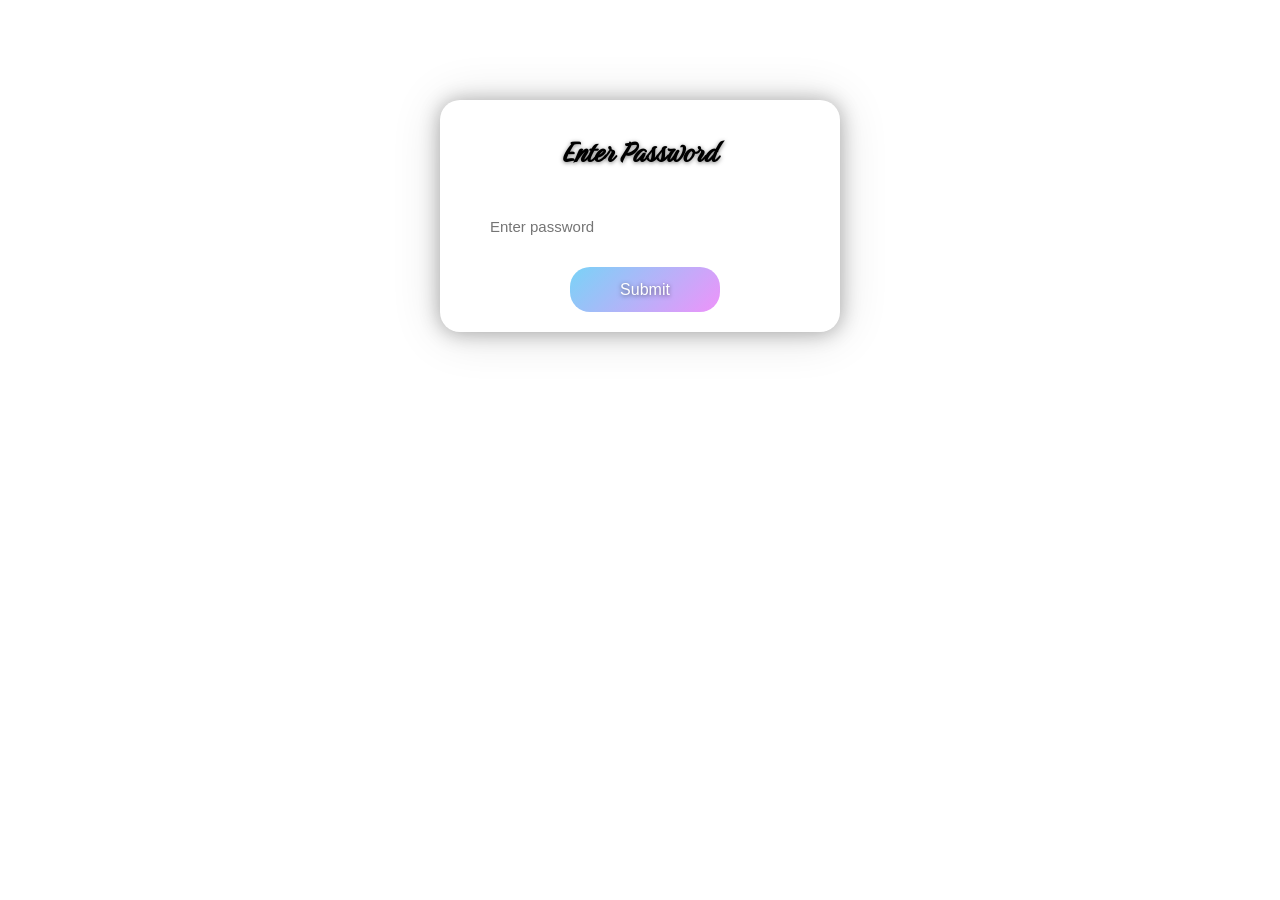
<file: index.html>
<!DOCTYPE html>
<html lang="en">
<head>
  <meta charset="UTF-8">
  <title>Surprise</title>
  <link rel="stylesheet" href="css/style.css">
</head>
<body>
    <div class="box">
        <h2>Enter Password</h2>

        <input type="password" id="password" placeholder="Enter password">
        <button onclick="checkPassword()">Submit</button>

        <div id="message"></div>

        <div id="gif" class="tenor-gif-embed" data-postid="11414695024558705762" data-share-method="host" data-aspect-ratio="1" data-width="200px">
            <a href="https://tenor.com/view/cute-gif-11414695024558705762"></a>
            <a href="https://tenor.com/search/cute-stickers"></a>
        </div> 
        <script type="text/javascript" async src="https://tenor.com/embed.js"></script>
    </div>
  <script>
    function checkPassword() {
      const correctPassword = "12345";
      const input = document.getElementById("password").value;
      const gif = document.getElementById("gif");
      const message = document.getElementById("message");

      if (input === correctPassword) {
        gif.style.display = "none";
        message.style.color = "green";
        message.textContent = "Access Granted!";
        window.location.href = "home.html";
      } else {
        gif.style.display = "block";
        message.style.color = "red";
        message.textContent = "Wrong Password!";
      }
    }
  </script>

</body>
</html>
</file>
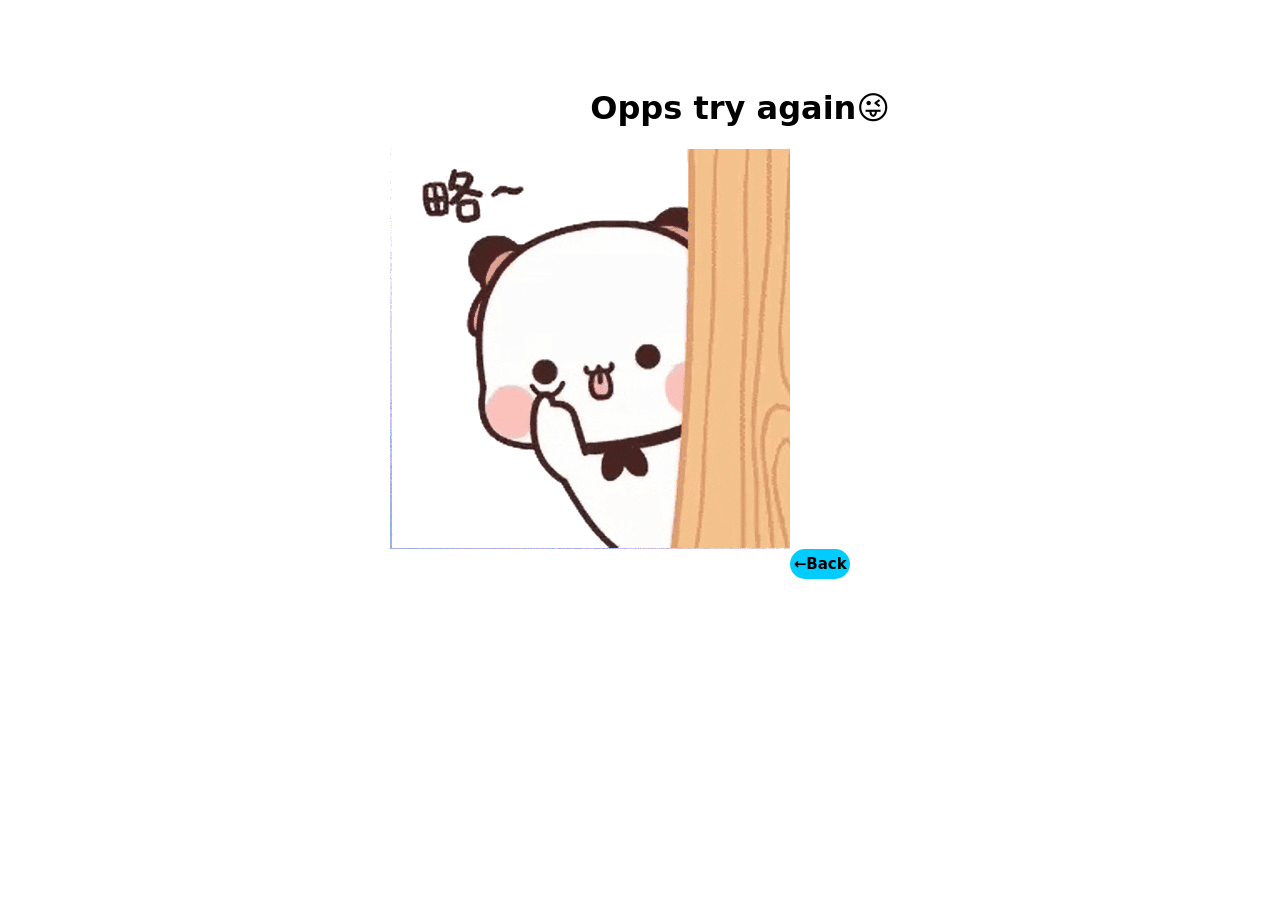
<file: gift1.html>
<!DOCTYPE html>
<html lang="en">
<head>
    <meta charset="UTF-8">
    <meta name="viewport" content="width=device-width, initial-scale=1.0">
    <title>Gift?</title>
    <style>
    html{
        background-image: url("https://images.unsplash.com/photo-1635776063328-153b13e3c245?q=80&w=1032&auto=format&fit=crop&ixlib=rb-4.1.0&ixid=M3wxMjA3fDB8MHxwaG90by1wYWdlfHx8fGVufDB8fHx8fA%3D%3D");
        background-size: cover;       
        background-repeat: no-repeat; 
        background-position: center; 
        height:100vh;
        font-family: system-ui, -apple-system, BlinkMacSystemFont, 'Segoe UI', Roboto, Oxygen, Ubuntu, Cantarell, 'Open Sans', 'Helvetica Neue', sans-serif;
    }
    body{
        display:flex;
        align-items: center;
        justify-content: center;
    }
    .box{
        margin-top: 60px;
        display:grid;
        animation: up .5s;
    }
    a{
        text-decoration: none;
        background-color: rgb(0, 204, 255);
        height:30px;
        width:60px;
        border-radius:20px;
        display: flex;
        align-items: center;
        justify-content: center;
        font-size: 15px;
        font-weight:600;
        color:black;
        margin-left: 400px;
    }
    h1{
        margin-left:200px;
    }
    @keyframes up{
        from {
            transform: translatex(-1000px);
        }
        to{
            transform: translatex(0);
        }
    }
    </style>
</head>
<body>
    <div class="box">
        <h1>Opps try again😜</h1>
        <img src="Assets/gif4.gif">
        <a href="page3.html">←Back</a>
    </div>
</body>
</html>
</file>
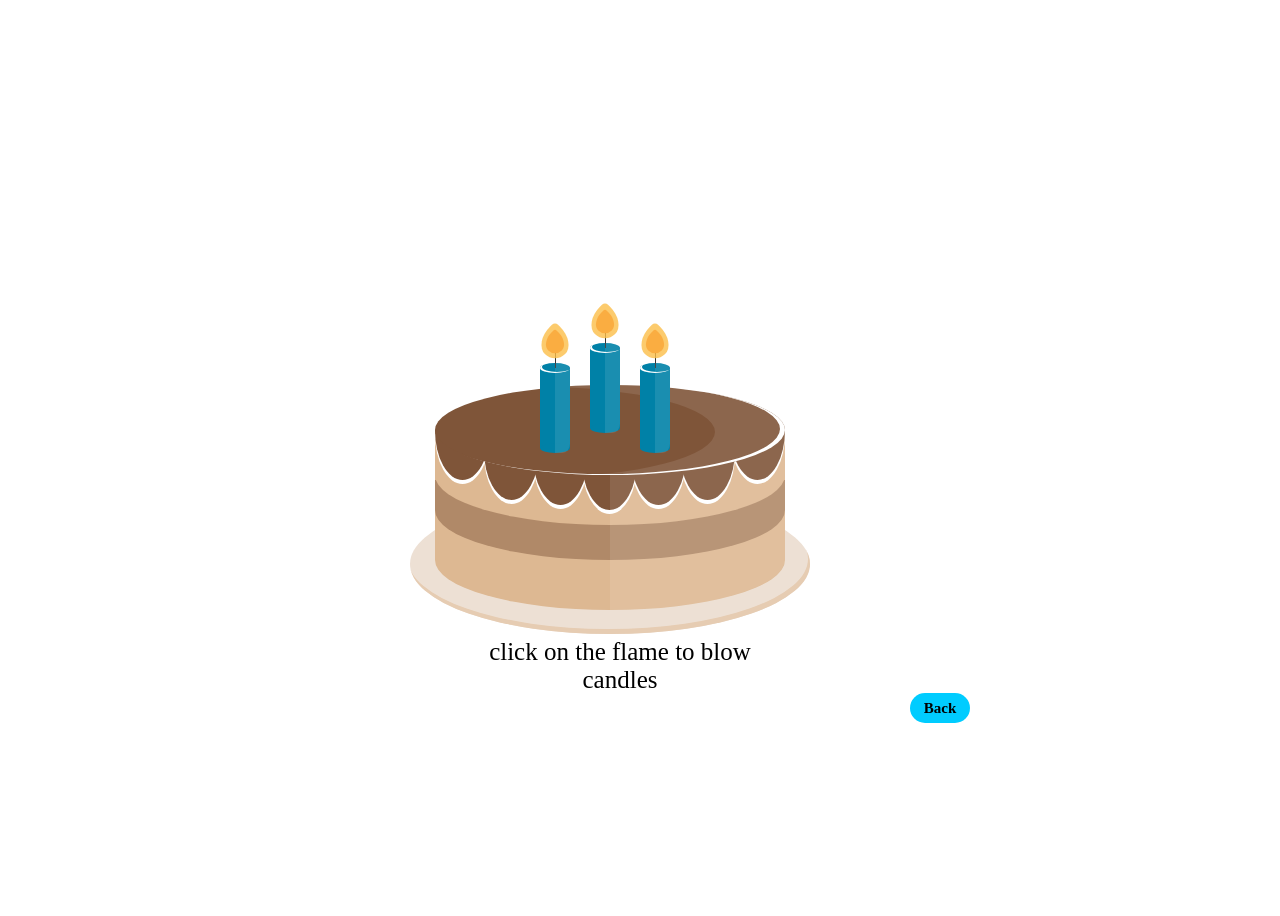
<file: gift3.html>
<!DOCTYPE html>
<html lang="en">
<head>
    <meta charset="UTF-8">
    <meta name="viewport" content="width=device-width, initial-scale=1.0">
    <title>Document</title>
    <link rel="stylesheet" href="css/cake.css">
</head>
<body>
    <div id="birthday-cake">
        <div class="cake">
            <div class="middle"></div>
            <div class="chocs"></div>
            <div class="top"></div>
        </div>
        <div class="candles">
            <div class="flame"></div>
            <div class="flame2"></div>
            <div class="flame3"></div>
            <div class="text">Happy Birthday!</div>
            <div class="shadows"></div>
        </div>
        <p class="text2">click on the flame to blow candles</p>
    </div>
	<a href="page3.html">Back</a>
<canvas id="confetti" class="confetti"></canvas>
</body>
<script>
document.querySelector(".candles").addEventListener("click", function() {
    document.querySelector(".flame").style.opacity = "0";
    document.querySelector(".flame2").style.opacity = "0";
    document.querySelector(".flame3").style.opacity = "0";
    document.querySelector(".confetti").style.opacity = "1";

    const text = document.querySelector(".text");
    text.style.opacity = "1";
    text.style.top = "-90px";
});
const COUNT = 1100;
const SPEED = 2.75;

const canvas = document.getElementById("confetti");
const ctx = canvas.getContext("2d", { alpha: true });

let w = 0;
let h = 0;
let dpr = Math.min(2, window.devicePixelRatio || 1);
let pieces = [];
let mx = 0;

function resize() {
	w = window.innerWidth;
	h = window.innerHeight;
	canvas.width = Math.floor(w * dpr);
	canvas.height = Math.floor(h * dpr);
	canvas.style.width = w + "px";
	canvas.style.height = h + "px";
	ctx.setTransform(dpr, 0, 0, dpr, 0, 0);
}
window.addEventListener("resize", resize);
resize();

window.addEventListener("pointermove", (e) => {
	mx = (e.clientX / w) * 2 - 1;
});

const palette = [
	[255, 214, 102],
	[255, 107, 107],
	[116, 185, 255],
	[120, 224, 143],
	[235, 235, 235]
];

const rand = (a, b) => a + Math.random() * (b - a);
const pick = (arr) => arr[(Math.random() * arr.length) | 0];

const spriteCache = new Map();

function spriteKey(r, g, b, bw, bh, blur) {
	return `${r},${g},${b}|${bw}x${bh}|${blur}`;
}

function makeSprite(r, g, b, bw, bh, blur) {
	const pad = blur ? Math.ceil(blur * 3 + 6) : 2;
	const c = document.createElement("canvas");
	c.width = bw + pad * 2;
	c.height = bh + pad * 2;
	const cctx = c.getContext("2d");

	cctx.clearRect(0, 0, c.width, c.height);

	if (blur) {
		cctx.shadowColor = `rgb(${r},${g},${b})`;
		cctx.shadowBlur = blur;
	}

	cctx.fillStyle = `rgb(${r},${g},${b})`;
	cctx.fillRect(pad, pad, bw, bh);

	cctx.shadowBlur = 0;

	const dots = Math.max(18, Math.floor((bw * bh) / 9));
	for (let i = 0; i < dots; i++) {
		const x = (pad + Math.random() * bw) | 0;
		const y = (pad + Math.random() * bh) | 0;
		const v = (Math.random() * 60 - 30) | 0;
		const rr = Math.max(0, Math.min(255, r + v));
		const gg = Math.max(0, Math.min(255, g + v));
		const bb = Math.max(0, Math.min(255, b + v));
		cctx.globalAlpha = 0.14 + Math.random() * 0.26;
		cctx.fillStyle = `rgb(${rr},${gg},${bb})`;
		cctx.fillRect(x, y, 1, 1);
	}

	cctx.globalAlpha = 1;

	return { img: c, ox: pad + bw / 2, oy: pad + bh / 2 };
}

function getSprite(r, g, b, bw, bh, blur) {
	const key = spriteKey(r, g, b, bw, bh, blur);
	if (spriteCache.has(key)) return spriteCache.get(key);
	const spr = makeSprite(r, g, b, bw, bh, blur);
	spriteCache.set(key, spr);
	return spr;
}

function makePiece(init) {
	const z = Math.random();
	const layer = z < 0.5 ? 0 : z < 0.85 ? 1 : 2;

	const hero = layer === 2 && Math.random() < 0.35;
	const ultra = layer === 2 && Math.random() < 0.05;
	const floaty = Math.random() < 0.22;

	const insaneFlip = Math.random() < 0.06;
	const fastFlip = !insaneFlip && Math.random() < 0.22;

	const base =
		layer === 0
			? rand(2, 4)
			: layer === 1
			? rand(4, 7)
			: ultra
			? rand(34, 55)
			: hero
			? rand(18, 28)
			: rand(12, 20);

	const x = rand(-140, w + 140);
	const y = init ? rand(-80, h + 80) : rand(-260, -60);

	const vy =
		layer === 0
			? rand(0.35, 0.85)
			: layer === 1
			? rand(0.7, 1.35)
			: rand(1.05, 2.0);

	const vx =
		layer === 0
			? rand(0.1, 0.28)
			: layer === 1
			? rand(0.16, 0.42)
			: rand(0.22, 0.62);

	const rgb = pick(palette);
	const r = Math.round(rgb[0] * 0.72);
	const g = Math.round(rgb[1] * 0.72);
	const b = Math.round(rgb[2] * 0.72);

	const aspect = floaty ? rand(1.15, 1.75) : rand(1.0, 1.55);
	const bw = Math.max(2, Math.round(base * rand(0.85, 1.25)));
	const bh = Math.max(3, Math.round(bw * aspect));

	let flipSpeed;
	if (insaneFlip) flipSpeed = rand(0.14, 0.26);
	else if (fastFlip) flipSpeed = rand(0.06, 0.12);
	else flipSpeed = rand(0.02, 0.05);

	const blur = ultra ? 3 : 0;
	const spr = getSprite(r, g, b, bw, bh, blur);

	return {
		x,
		y,
		layer,
		hero,
		ultra,
		floaty,
		spr,
		vx,
		vy,
		rot: rand(0, Math.PI * 2),
		vr: rand(-0.02, 0.02) * (layer + 1),
		sway: rand(0, Math.PI * 2),
		swaySpeed: rand(0.01, 0.02),
		drift: rand(0.2, 0.6),
		flip: rand(0, Math.PI * 2),
		flipSpeed
	};
}

pieces = Array.from({ length: COUNT }, () => makePiece(true));

let last = performance.now();

function loop(now) {
	const dt = Math.min(0.033, (now - last) / 1000);
	last = now;

	ctx.clearRect(0, 0, w, h);

	const t = now * 0.001;
	const wind = 0.5 + Math.sin(t * 0.35) * 0.18 + mx * 0.3;

	for (let i = 0; i < pieces.length; i++) {
		const p = pieces[i];
		const depth = p.layer === 0 ? 0.55 : p.layer === 1 ? 0.85 : 1.0;

		p.sway += p.swaySpeed * 60 * dt * SPEED;
		p.flip += p.flipSpeed * 60 * dt * SPEED;

		const floatDrift = Math.sin(p.sway) * p.drift * (p.floaty ? 1.15 : 1.0);
		const fall = p.floaty ? 0.52 + 0.24 * Math.sin(p.sway * 0.9) : 0.85;

		p.x += (wind * depth + floatDrift + p.vx) * 60 * dt * SPEED;
		p.y += p.vy * fall * 60 * dt * SPEED;
		p.rot += p.vr * 60 * dt * SPEED;

		if (p.x < -300) p.x = w + 300;
		if (p.x > w + 300) p.x = -300;
		if (p.y > h + 340) pieces[i] = makePiece(false);

		ctx.save();
		ctx.translate(p.x, p.y);
		ctx.rotate(p.rot);
		ctx.scale(0.06 + 0.94 * Math.abs(Math.sin(p.flip)), 1);
		ctx.globalAlpha =
			p.layer === 0
				? 0.16
				: p.layer === 1
				? 0.42
				: p.ultra
				? 0.95
				: p.hero
				? 0.9
				: 0.72;
		ctx.drawImage(p.spr.img, -p.spr.ox, -p.spr.oy);
		ctx.restore();
	}

	requestAnimationFrame(loop);
}

requestAnimationFrame(loop);

</script>
</html>
</file>
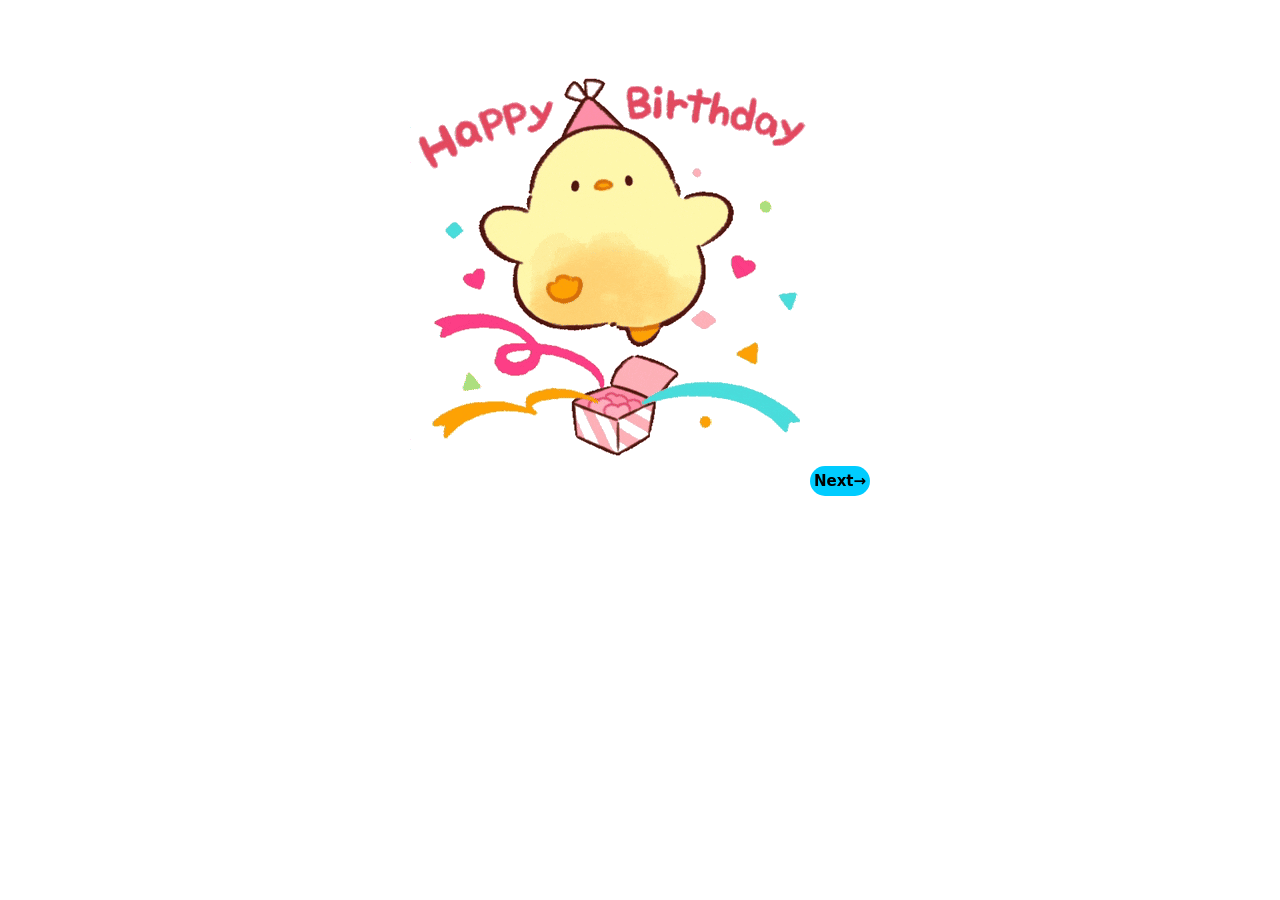
<file: home.html>
<!DOCTYPE html>
<html lang="en">
<head>
    <meta charset="UTF-8">
    <meta name="viewport" content="width=device-width, initial-scale=1.0">
    <title>Happy Birthday</title>
    <style>
    html{
        background-image: url("https://images.unsplash.com/photo-1635776063328-153b13e3c245?q=80&w=1032&auto=format&fit=crop&ixlib=rb-4.1.0&ixid=M3wxMjA3fDB8MHxwaG90by1wYWdlfHx8fGVufDB8fHx8fA%3D%3D");
        background-size: cover;       
        background-repeat: no-repeat; 
        background-position: center; 
        height:100vh;
        font-family: system-ui, -apple-system, BlinkMacSystemFont, 'Segoe UI', Roboto, Oxygen, Ubuntu, Cantarell, 'Open Sans', 'Helvetica Neue', sans-serif;
    }
    body{
        display:flex;
        align-items: center;
        justify-content: center;
    }
    .box{
        display: grid;
        margin-top: 60px;
        animation: up .5s;
    }
    a{
        text-decoration: none;
        background-color: rgb(0, 204, 255);
        height:30px;
        width:60px;
        border-radius:20px;
        display: flex;
        align-items: center;
        justify-content: center;
        font-size: 15px;
        font-weight:600;
        color:black;
        margin-left:400px;
    }
    @keyframes up{
        from {
            transform: translatey(1000px);
        }
        to{
            transform: translateY(0);
        }
    }
    </style>
</head>
<body>
    <div class="box">
        <img src="Assets/hbd.gif">
        <a href="page2.html">Next→</a>
    </div>
</body>
</html>
</file>
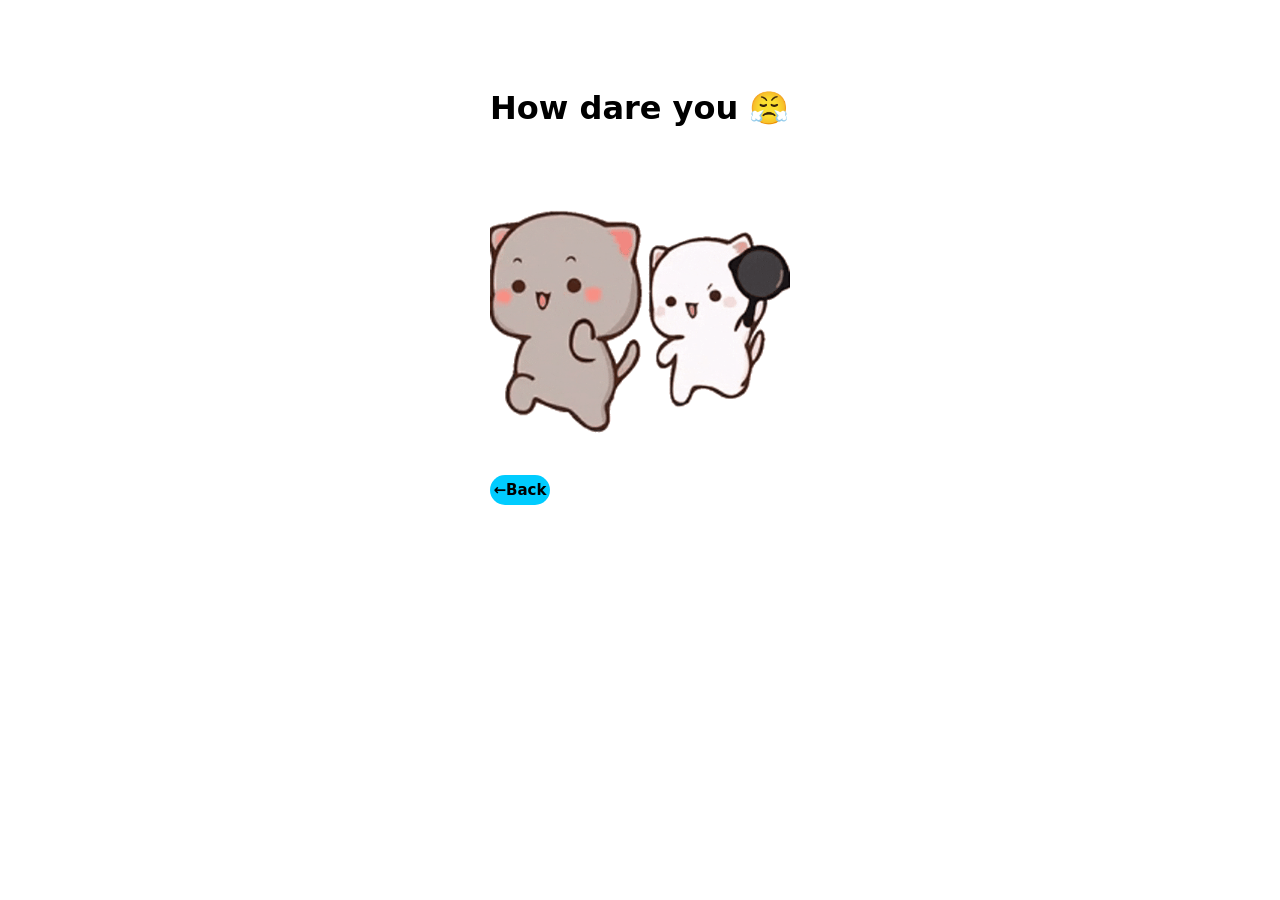
<file: no_page.html>
<!DOCTYPE html>
<html lang="en">
<head>
    <meta charset="UTF-8">
    <meta name="viewport" content="width=device-width, initial-scale=1.0">
    <title>😤</title>
    <style>
     html{
        background-image: url("https://images.unsplash.com/photo-1635776063328-153b13e3c245?q=80&w=1032&auto=format&fit=crop&ixlib=rb-4.1.0&ixid=M3wxMjA3fDB8MHxwaG90by1wYWdlfHx8fGVufDB8fHx8fA%3D%3D");
        background-size: cover;       
        background-repeat: no-repeat; 
        background-position: center; 
        height:100vh;
        font-family: system-ui, -apple-system, BlinkMacSystemFont, 'Segoe UI', Roboto, Oxygen, Ubuntu, Cantarell, 'Open Sans', 'Helvetica Neue', sans-serif;
    }
    body{
        display: flex;
        align-items: center;
        justify-content: center;
    }
    img{
        height:300px;
        width:300px;
    }
    .box{
        display: grid;
        height:450px;
        margin-top: 60px;
    }
    a{
        text-decoration: none;
        background-color: rgb(0, 204, 255);
        height:30px;
        width:60px;
        border-radius:20px;
        display: flex;
        align-items: center;
        justify-content: center;
        font-size: 15px;
        font-weight:600;
        color:black;
    }
    .a_box{
        display: flex;
        gap:200px;
    }
    </style>
</head>
<body>
    <div class="box">
        <h1>How dare you 😤</h1>
        <img src="Assets/gif3.gif" alt="" srcset="">
        <div class="a_box">
            <a href="page2.html">←Back</a>
        </div>
    </div>
</body>
</html>
</file>
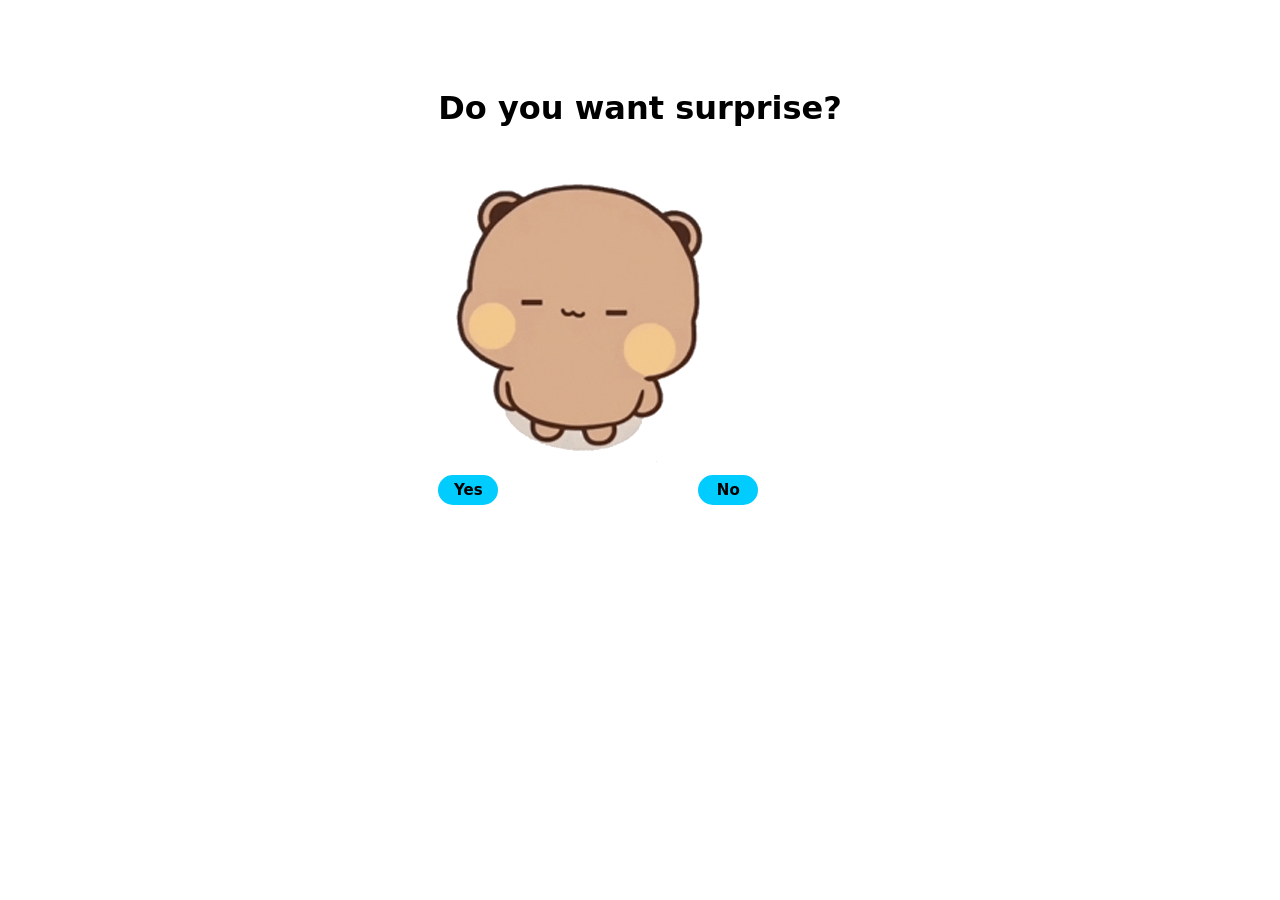
<file: page2.html>
<!DOCTYPE html>
<html lang="en">
<head>
    <meta charset="UTF-8">
    <meta name="viewport" content="width=device-width, initial-scale=1.0">
    <title>Want surprise?</title>
    <style>
     html{
        background-image: url("https://images.unsplash.com/photo-1635776063328-153b13e3c245?q=80&w=1032&auto=format&fit=crop&ixlib=rb-4.1.0&ixid=M3wxMjA3fDB8MHxwaG90by1wYWdlfHx8fGVufDB8fHx8fA%3D%3D");
        background-size: cover;       
        background-repeat: no-repeat; 
        background-position: center; 
        height:100vh;
        font-family: system-ui, -apple-system, BlinkMacSystemFont, 'Segoe UI', Roboto, Oxygen, Ubuntu, Cantarell, 'Open Sans', 'Helvetica Neue', sans-serif;
    }
    body{
        display: flex;
        align-items: center;
        justify-content: center;
    }
    img{
        height:300px;
        width:300px;
    }
    .box{
        display: grid;
        height:450px;
        margin-top: 60px;
        animation: up .5s;
    }
    a{
        text-decoration: none;
        background-color: rgb(0, 204, 255);
        height:30px;
        width:60px;
        border-radius:20px;
        display: flex;
        align-items: center;
        justify-content: center;
        font-size: 15px;
        font-weight:600;
        color:black;
    }
    .a_box{
        display: flex;
        gap:200px;
    }
    @keyframes up{
        from {
            transform: translatex(1000px);
        }
        to{
            transform: translatex(0);
        }
    }
    </style>
</head>
<body>
    <div class="box">
        <h1>Do you want surprise?</h1>
        <img src="Assets/output-onlinegiftools.gif" alt="" srcset="">
        <div class="a_box">
            <a href="page3.html">Yes</a>
            <a href="no_page.html">No</a>
        </div>
    </div>
</body>
</html>
</file>
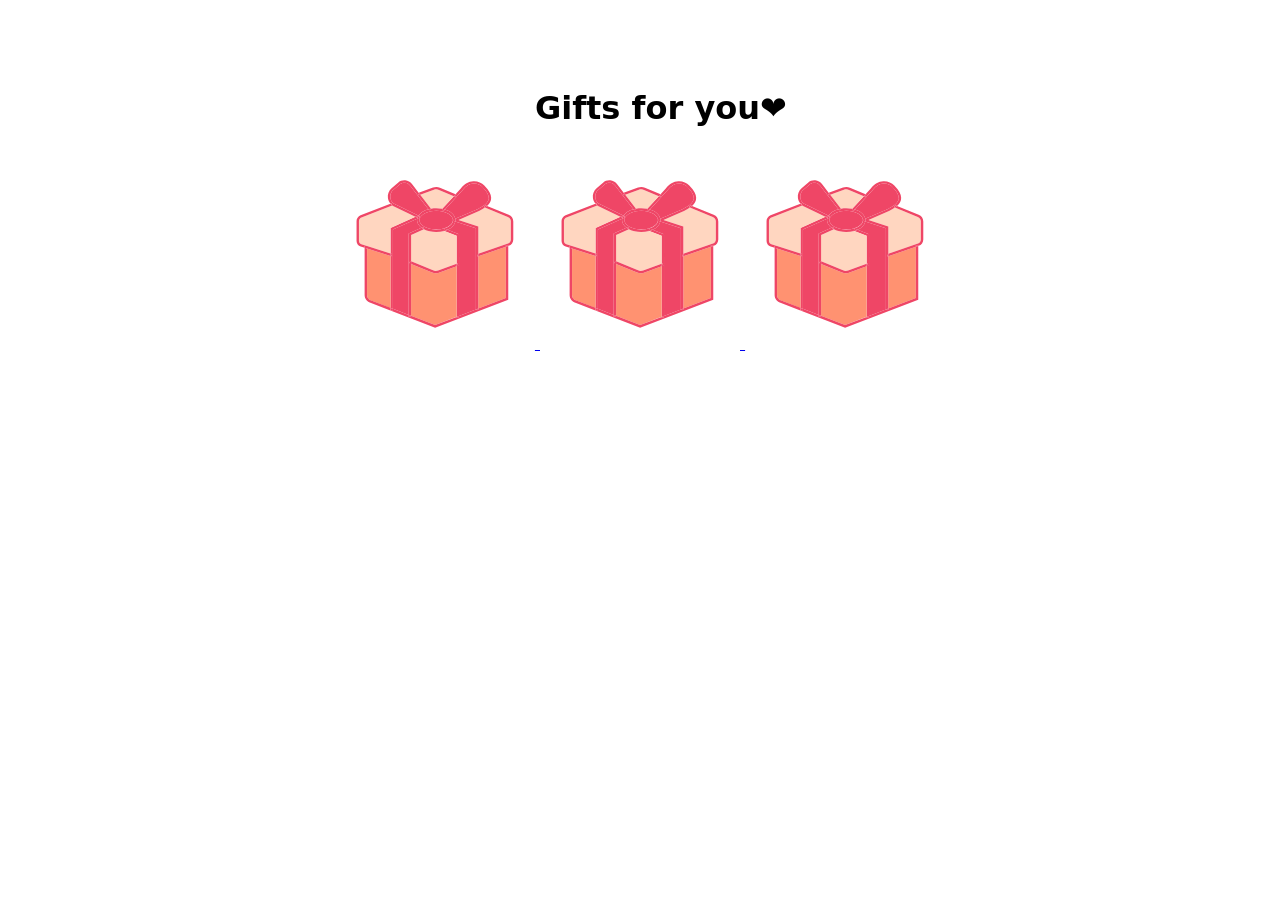
<file: page3.html>
<!DOCTYPE html>
<html lang="en">
<head>
    <meta charset="UTF-8">
    <meta name="viewport" content="width=device-width, initial-scale=1.0">
    <title>Gift?</title>
    <style>
    html{
        background-image: url("https://images.unsplash.com/photo-1635776063328-153b13e3c245?q=80&w=1032&auto=format&fit=crop&ixlib=rb-4.1.0&ixid=M3wxMjA3fDB8MHxwaG90by1wYWdlfHx8fGVufDB8fHx8fA%3D%3D");
        background-size: cover;       
        background-repeat: no-repeat; 
        background-position: center; 
        height:100vh;
        font-family: system-ui, -apple-system, BlinkMacSystemFont, 'Segoe UI', Roboto, Oxygen, Ubuntu, Cantarell, 'Open Sans', 'Helvetica Neue', sans-serif;
    }
    body{
        display:flex;
        align-items: center;
        justify-content: center;
    }
    .box{
        margin-top: 60px;
        animation: up .5s ;
    }
    h1{
        margin-left: 200px;
    }
    @keyframes up{
        from {
            transform: translatey(1000px);
        }
        to{
            transform: translateY(0);
        }
    }
    </style>
</head>
<body>
    <div class="box">
        <h1>Gifts for you❤️</h1>
        <a href="gift1.html">
            <svg viewBox="0 0 1024 1024" height="200px" width="200px" class="icon" version="1.1" xmlns="http://www.w3.org/2000/svg" fill="#000000"><g id="SVGRepo_bgCarrier" stroke-width="0"></g><g id="SVGRepo_tracerCarrier" stroke-linecap="round" stroke-linejoin="round"></g><g id="SVGRepo_iconCarrier"><path d="M900.5 370.6v92.6c0 9.4-5.9 17.8-14.8 20.9l-151.9 52.2V396.5l-101.9-33.1 105.6-45.6c11.9-6.1 21.9-12 30-17.8l117.3 48c9.4 3.5 15.7 12.6 15.7 22.6z" fill="#FFD6C0"></path><path d="M887.1 492.2v4.4l-12.3 4.2v-8.6z" fill="#EF4666"></path><path d="M874.8 500.8v262.3l-141 54V549.2z" fill="#FF9271"></path><path d="M912.8 370.6v92.6c0 14.7-9.3 27.8-23.2 32.6l-2.5 0.9v-4.4h-12.3v8.6l-141 48.4v-13L885.6 484c8.9-3.1 14.8-11.5 14.8-20.9v-92.6c0-10-6.3-19-15.7-22.5l-117.3-48c4.2-2.8 7.9-5.7 11.1-8.6l110.6 45.2c14.2 5.1 23.7 18.8 23.7 34zM771.9 213.5c12.8 17.8 17.5 32.5 14.6 44.9-2.1 9.1-8.4 17.8-19.5 26.8-8.6 6.9-20.1 14-34.8 21.5l-116.4 50.1c-3.8-20.9-24.2-38.3-53-47.2l92.2-101c14.1-19.3 33.3-30.5 54.5-31.5 17.8-1 35.6 6.1 46.2 18l16.2 18.4z" fill="#EF4666"></path><path d="M769 287.5l9.6 4c-3.2 3-6.9 5.8-11.1 8.6l-3.1-1.2 4.6-11.4zM733.8 817.1v6.2h-12.4v-1.5zM733.8 536.3v12.9l-3.1 1.2-4.1-11.7zM721.4 405.5v416.3L635 854.9v-419l-58.4-22.4c21.5-9.8 36.2-24.8 39.3-42.4l105.5 34.4zM635 854.9v8.9h-12.4v-4.2z" fill="#EF4666"></path><path d="M635 435.9v419l-12.3 4.7V600.2l8.4-3.1-4.3-11.6-4.1 1.5V444.3l-63.8-24.5c6.3-1.6 12.3-3.8 17.8-6.3l58.3 22.4z" fill="#EF4666"></path><path d="M764.4 298.8l3.1 1.2c-8.2 5.8-18.2 11.7-30 17.8l-105.6 45.6 101.9 33.1v139.8l-7.2 2.5 4.1 11.6 3.1-1.1v267.8l-12.3 4.7V405.5l-105.6-34.3c0.4-2.2 0.6-4.7 0.6-7 0-2.5-0.2-4.9-0.7-7.3l116.4-50.1c14.7-7.5 26.2-14.6 34.8-21.5l2 2.2-4.6 11.3zM626.7 585.5l4.3 11.7-8.4 3V587z" fill="#EF4666"></path><path d="M622.6 600.2v259.3l-110 42.1-123-47.4V588.5L497 632.7c6.1 2.6 12.3 3.8 18.8 3.8 5.4 0 11-1 16.3-2.8l90.5-33.5z" fill="#FF9271"></path><path d="M622.6 444.3V587l-94.7 35.1c-8.5 3.1-17.7 2.8-26.1-0.7l-112.2-46.1V440.9l65.4-29.6c17 8.6 38.9 13.8 63.2 13.8 14.6 0 28.2-1.9 40.5-5.3l63.9 24.5z" fill="#FFD6C0"></path><path d="M621.4 233.2l-4.7 11.4-8-3.3 8.7-9.7z" fill="#EF4666"></path><path d="M781.4 205.8c15.6 21.2 21 39.3 17 55.6-2.6 10.6-8.9 20.4-19.9 30l-9.6-4-2-2.2c11.1-9 17.4-17.7 19.5-26.8 3-12.5-1.7-27.2-14.6-44.9l-16.3-18.3c-10.6-12-28.4-19-46.2-18-21.1 1-40.4 12.2-54.5 31.5l-92.2 101c-4.3-1.4-8.8-2.5-13.5-3.3l59.4-65.1 8 3.3 4.7-11.4-4-1.6 28-30.7c15.8-21.9 38.5-34.9 63.3-36.1 21.7-1.1 42.7 7.2 55.9 22.1l17 18.9zM615.7 356.9c0.5 2.3 0.7 4.8 0.7 7.3 0 2.3-0.2 4.8-0.6 7l-7.4-2.5-0.1-8.8 4.1-1.6 3.3-1.4z" fill="#EF4666"></path><path d="M608.7 241.3l-59.4 65.1c-9.6-2.1-20.1-3.1-31-3.1-9.3 0-18.2 0.7-26.7 2.2l-55.4-71.7 70-24.7c8.5-3.3 17.8-3.2 26.2 0.4l76.3 31.8z" fill="#FFD6C0"></path><path d="M561.1 407.6l15.4 5.9c-5.4 2.5-11.5 4.7-17.8 6.3l-2.1-0.7 4.5-11.5zM562.7 309.7l-6.8 7.5-9-8.3 2.3-2.6c4.8 0.9 9.2 2 13.5 3.4zM518.3 315.6c46.6 0 85.8 22.2 85.8 48.5 0 17.8-17.7 33.6-43.5 42.1-12.5 4.2-27 6.5-42.4 6.5-46.7 0-85.9-22.2-85.9-48.7 0-4.6 1.2-9 3.5-13.3 10.5-19.9 43.9-35.1 82.5-35.1zM506.2 209l-70 24.7-7.9-10.2 73.6-25.9c11.2-4.4 23.8-4.3 35.3 0.4l80.3 33.7-8.8 9.6-76.3-31.9c-8.4-3.6-17.7-3.7-26.2-0.4zM501.9 621.4c8.4 3.6 17.5 3.8 26.1 0.7l94.7-35.1v13.2l-90.5 33.5c-5.3 1.9-10.9 2.8-16.3 2.8-6.4 0-12.7-1.2-18.8-3.8l-107.4-44.2v-13.2l112.2 46.1zM491.6 305.5l0.1 0.1-9.8 7.5-3.7-4.8c4.4-1.1 8.8-2.1 13.4-2.8z" fill="#EF4666"></path><path d="M384.3 186.8l94 121.5c-22.7 6.2-40.8 17.4-50.5 31.6l-1.6 0.7-118.4-57.4a43.9 43.9 0 0 1-24.5-33.7c-2.1-14.6 3.5-29.1 14.6-39l33.1-28.9c7.7-6.8 17.5-10 27.8-9 10.2 1 19.2 6.1 25.5 14.2zM442.5 403.4l8.5-3.8 5.1 11.2-1 0.5c-4.6-2.5-8.8-5.1-12.6-7.9z" fill="#EF4666"></path><path d="M482 313.1l9.8-7.5-0.1-0.1c8.5-1.5 17.4-2.2 26.7-2.2 10.9 0 21.4 1 31 3.1l-2.3 2.6 9 8.3 6.8-7.5c28.8 8.9 49.1 26.3 53 47.2l-3.3 1.5-4.1 1.6 0.1 8.8 7.4 2.5c-3.1 17.5-17.8 32.6-39.3 42.4l-15.4-5.9-0.5-1.4c25.8-8.5 43.5-24.3 43.5-42.1 0-26.3-39.3-48.5-85.8-48.5-38.5 0-72 15.2-82.5 35.2l-1.1-0.5-4.9-11.2-2 0.9c9.8-14.2 27.8-25.4 50.5-31.6l3.5 4.4zM442.5 403.4L377.3 433v416.4l-80.8-31.1V412.2l124.2-55.6c-0.5 2.5-0.7 4.9-0.7 7.5 0 15.1 8.4 28.8 22.5 39.3zM428.3 223.5l7.9 10.2-8.1 2.9-4-11.6z" fill="#EF4666"></path><path d="M451 399.6l-8.5 3.8c-14.1-10.5-22.5-24.2-22.5-39.3 0-2.6 0.2-5.1 0.7-7.5l14-6.3 1.1 0.5c-2.2 4.3-3.5 8.8-3.5 13.3 0 26.4 39.3 48.7 85.9 48.7 15.3 0 29.9-2.3 42.4-6.5l0.5 1.4-4.4 11.5 2.1 0.7c-12.3 3.5-25.9 5.3-40.5 5.3-24.3 0-46.2-5.2-63.2-13.8l1-0.5-5.1-11.3zM428.7 341.9l-5.3 11.1-1.6-0.7c1.1-4 3-7.7 5.2-11.2l1.7 0.8z" fill="#EF4666"></path><path d="M426.2 340.7l1.6-0.7c-0.2 0.4-0.5 0.7-0.7 1.1l-0.9-0.4z" fill="#231815"></path><path d="M426.2 340.7l0.9 0.4c-2.2 3.6-4.1 7.3-5.2 11.2l-10.4-5.1 14.7-6.5z" fill="#EF4666"></path><path d="M429.7 339.1l4.9 11.2-14 6.3c0.2-1.5 0.6-3 1.1-4.3l1.6 0.7 5.3-11.1-1.6-0.9c0.2-0.4 0.5-0.7 0.7-1.1l2-0.8zM389.6 854.3v4.2h-12.3v-9.1z" fill="#EF4666"></path><path d="M389.6 588.5v265.8l-12.3-4.9V584.7h2.9zM389.6 575.3v13.2l-9.4-3.8 4.7-11.4z" fill="#EF4666"></path><path d="M377.3 584.7V433l65.2-29.6c3.8 2.8 8 5.4 12.6 7.9l-65.4 29.6v134.4l-4.7-2-4.7 11.4h-3zM296.5 818.3v6.9h-12.4v-11.7z" fill="#EF4666"></path><path d="M296.5 412.2v406.1l-12.3-4.8v-266l4.3 1.4 3.7-11.7-8-2.5V404.1l127.3-56.9 10.4 5.1c-0.5 1.4-0.9 2.8-1.1 4.3l-124.3 55.6zM887.1 496.6v274.9L512.6 914.9l-228.9-88.3 0.4-1.4h12.4v-6.9l80.8 31.1v9.1h12.3v-4.2l123 47.4 110-42.1v4.2H635v-8.9l86.4-33.1v1.5h12.4v-6.2l141-54V500.8z" fill="#EF4666"></path><path d="M292.5 289.4l-0.6-1.6c3.2 2.7 6.7 4.8 10.4 6.7l109.2 52.7-127.3 56.9v130.5L164 496.9v-0.2h-0.7l-28.3-8.9c-7.4-2.2-12.5-9-12.5-16.8V369.7c0-8.5 5.1-16.1 12.8-19.3l157.2-61z" fill="#FFD6C0"></path><path d="M292.2 537.1l-3.7 11.8-4.4-1.4v-12.8zM288.1 277.9l3.8 9.9c-3.1-2.3-5.9-5.1-8.4-8.2l4.6-1.7z" fill="#EF4666"></path><path d="M284.1 547.5v266l-101.5-39.1c-11.1-4.3-18.6-15.2-18.6-27.2V509.9l120.1 37.6z" fill="#FF9271"></path><path d="M284.1 534.7v12.8L164 509.9v-13zM270.9 251.3c-2.5-18.8 4.4-37.5 18.8-50l33.1-28.9c10.2-9.1 23.5-13.3 37.2-12 13.6 1.2 25.7 8 34.1 18.9l34.2 44.2-4.2 1.5 4.1 11.6 8-2.8 55.4 71.7c-4.6 0.7-9 1.7-13.3 2.8l-94-121.5c-6.3-8.2-15.3-13.2-25.6-14.2-10.2-1-20.1 2.2-27.8 9l-33.1 28.9c-11.1 9.9-16.7 24.5-14.6 39 2 14.7 11.1 27.3 24.5 33.7l118.4 57.4-14.7 6.5-109.2-52.7c-3.7-1.9-7.2-4-10.4-6.7l-3.8-9.9-4.6 1.7c-6.5-7.7-11-17.6-12.5-28.2zM164 496.9v13l-12.4-3.9v-9.4h11.7z" fill="#EF4666"></path><path d="M164 496.6v0.3l-0.7-0.3z" fill="#231815"></path><path d="M151.6 747.2V506l12.3 3.8v237.3c0 12 7.5 22.8 18.6 27.2L284 813.4v11.7l-0.5 1.4L178 785.7c-15.6-5.9-26.4-21.5-26.4-38.5z" fill="#EF4666"></path><path d="M110.2 369.7c0-13.5 8.2-25.6 20.6-30.7l152.8-59.3c2.5 3.1 5.3 5.8 8.4 8.2l0.6 1.6-157.2 61c-7.8 3.2-12.8 10.7-12.8 19.3V471c0 7.8 5.1 14.6 12.5 16.8l28.3 8.9h-11.6v9.4l-20.4-6.4c-12.6-4-21.1-15.4-21.1-28.6V369.7z" fill="#EF4666"></path></g></svg>        
        </a>
        <a href="gift3.html">
            <svg viewBox="0 0 1024 1024" height="200px" width="200px" class="icon" version="1.1" xmlns="http://www.w3.org/2000/svg" fill="#000000"><g id="SVGRepo_bgCarrier" stroke-width="0"></g><g id="SVGRepo_tracerCarrier" stroke-linecap="round" stroke-linejoin="round"></g><g id="SVGRepo_iconCarrier"><path d="M900.5 370.6v92.6c0 9.4-5.9 17.8-14.8 20.9l-151.9 52.2V396.5l-101.9-33.1 105.6-45.6c11.9-6.1 21.9-12 30-17.8l117.3 48c9.4 3.5 15.7 12.6 15.7 22.6z" fill="#FFD6C0"></path><path d="M887.1 492.2v4.4l-12.3 4.2v-8.6z" fill="#EF4666"></path><path d="M874.8 500.8v262.3l-141 54V549.2z" fill="#FF9271"></path><path d="M912.8 370.6v92.6c0 14.7-9.3 27.8-23.2 32.6l-2.5 0.9v-4.4h-12.3v8.6l-141 48.4v-13L885.6 484c8.9-3.1 14.8-11.5 14.8-20.9v-92.6c0-10-6.3-19-15.7-22.5l-117.3-48c4.2-2.8 7.9-5.7 11.1-8.6l110.6 45.2c14.2 5.1 23.7 18.8 23.7 34zM771.9 213.5c12.8 17.8 17.5 32.5 14.6 44.9-2.1 9.1-8.4 17.8-19.5 26.8-8.6 6.9-20.1 14-34.8 21.5l-116.4 50.1c-3.8-20.9-24.2-38.3-53-47.2l92.2-101c14.1-19.3 33.3-30.5 54.5-31.5 17.8-1 35.6 6.1 46.2 18l16.2 18.4z" fill="#EF4666"></path><path d="M769 287.5l9.6 4c-3.2 3-6.9 5.8-11.1 8.6l-3.1-1.2 4.6-11.4zM733.8 817.1v6.2h-12.4v-1.5zM733.8 536.3v12.9l-3.1 1.2-4.1-11.7zM721.4 405.5v416.3L635 854.9v-419l-58.4-22.4c21.5-9.8 36.2-24.8 39.3-42.4l105.5 34.4zM635 854.9v8.9h-12.4v-4.2z" fill="#EF4666"></path><path d="M635 435.9v419l-12.3 4.7V600.2l8.4-3.1-4.3-11.6-4.1 1.5V444.3l-63.8-24.5c6.3-1.6 12.3-3.8 17.8-6.3l58.3 22.4z" fill="#EF4666"></path><path d="M764.4 298.8l3.1 1.2c-8.2 5.8-18.2 11.7-30 17.8l-105.6 45.6 101.9 33.1v139.8l-7.2 2.5 4.1 11.6 3.1-1.1v267.8l-12.3 4.7V405.5l-105.6-34.3c0.4-2.2 0.6-4.7 0.6-7 0-2.5-0.2-4.9-0.7-7.3l116.4-50.1c14.7-7.5 26.2-14.6 34.8-21.5l2 2.2-4.6 11.3zM626.7 585.5l4.3 11.7-8.4 3V587z" fill="#EF4666"></path><path d="M622.6 600.2v259.3l-110 42.1-123-47.4V588.5L497 632.7c6.1 2.6 12.3 3.8 18.8 3.8 5.4 0 11-1 16.3-2.8l90.5-33.5z" fill="#FF9271"></path><path d="M622.6 444.3V587l-94.7 35.1c-8.5 3.1-17.7 2.8-26.1-0.7l-112.2-46.1V440.9l65.4-29.6c17 8.6 38.9 13.8 63.2 13.8 14.6 0 28.2-1.9 40.5-5.3l63.9 24.5z" fill="#FFD6C0"></path><path d="M621.4 233.2l-4.7 11.4-8-3.3 8.7-9.7z" fill="#EF4666"></path><path d="M781.4 205.8c15.6 21.2 21 39.3 17 55.6-2.6 10.6-8.9 20.4-19.9 30l-9.6-4-2-2.2c11.1-9 17.4-17.7 19.5-26.8 3-12.5-1.7-27.2-14.6-44.9l-16.3-18.3c-10.6-12-28.4-19-46.2-18-21.1 1-40.4 12.2-54.5 31.5l-92.2 101c-4.3-1.4-8.8-2.5-13.5-3.3l59.4-65.1 8 3.3 4.7-11.4-4-1.6 28-30.7c15.8-21.9 38.5-34.9 63.3-36.1 21.7-1.1 42.7 7.2 55.9 22.1l17 18.9zM615.7 356.9c0.5 2.3 0.7 4.8 0.7 7.3 0 2.3-0.2 4.8-0.6 7l-7.4-2.5-0.1-8.8 4.1-1.6 3.3-1.4z" fill="#EF4666"></path><path d="M608.7 241.3l-59.4 65.1c-9.6-2.1-20.1-3.1-31-3.1-9.3 0-18.2 0.7-26.7 2.2l-55.4-71.7 70-24.7c8.5-3.3 17.8-3.2 26.2 0.4l76.3 31.8z" fill="#FFD6C0"></path><path d="M561.1 407.6l15.4 5.9c-5.4 2.5-11.5 4.7-17.8 6.3l-2.1-0.7 4.5-11.5zM562.7 309.7l-6.8 7.5-9-8.3 2.3-2.6c4.8 0.9 9.2 2 13.5 3.4zM518.3 315.6c46.6 0 85.8 22.2 85.8 48.5 0 17.8-17.7 33.6-43.5 42.1-12.5 4.2-27 6.5-42.4 6.5-46.7 0-85.9-22.2-85.9-48.7 0-4.6 1.2-9 3.5-13.3 10.5-19.9 43.9-35.1 82.5-35.1zM506.2 209l-70 24.7-7.9-10.2 73.6-25.9c11.2-4.4 23.8-4.3 35.3 0.4l80.3 33.7-8.8 9.6-76.3-31.9c-8.4-3.6-17.7-3.7-26.2-0.4zM501.9 621.4c8.4 3.6 17.5 3.8 26.1 0.7l94.7-35.1v13.2l-90.5 33.5c-5.3 1.9-10.9 2.8-16.3 2.8-6.4 0-12.7-1.2-18.8-3.8l-107.4-44.2v-13.2l112.2 46.1zM491.6 305.5l0.1 0.1-9.8 7.5-3.7-4.8c4.4-1.1 8.8-2.1 13.4-2.8z" fill="#EF4666"></path><path d="M384.3 186.8l94 121.5c-22.7 6.2-40.8 17.4-50.5 31.6l-1.6 0.7-118.4-57.4a43.9 43.9 0 0 1-24.5-33.7c-2.1-14.6 3.5-29.1 14.6-39l33.1-28.9c7.7-6.8 17.5-10 27.8-9 10.2 1 19.2 6.1 25.5 14.2zM442.5 403.4l8.5-3.8 5.1 11.2-1 0.5c-4.6-2.5-8.8-5.1-12.6-7.9z" fill="#EF4666"></path><path d="M482 313.1l9.8-7.5-0.1-0.1c8.5-1.5 17.4-2.2 26.7-2.2 10.9 0 21.4 1 31 3.1l-2.3 2.6 9 8.3 6.8-7.5c28.8 8.9 49.1 26.3 53 47.2l-3.3 1.5-4.1 1.6 0.1 8.8 7.4 2.5c-3.1 17.5-17.8 32.6-39.3 42.4l-15.4-5.9-0.5-1.4c25.8-8.5 43.5-24.3 43.5-42.1 0-26.3-39.3-48.5-85.8-48.5-38.5 0-72 15.2-82.5 35.2l-1.1-0.5-4.9-11.2-2 0.9c9.8-14.2 27.8-25.4 50.5-31.6l3.5 4.4zM442.5 403.4L377.3 433v416.4l-80.8-31.1V412.2l124.2-55.6c-0.5 2.5-0.7 4.9-0.7 7.5 0 15.1 8.4 28.8 22.5 39.3zM428.3 223.5l7.9 10.2-8.1 2.9-4-11.6z" fill="#EF4666"></path><path d="M451 399.6l-8.5 3.8c-14.1-10.5-22.5-24.2-22.5-39.3 0-2.6 0.2-5.1 0.7-7.5l14-6.3 1.1 0.5c-2.2 4.3-3.5 8.8-3.5 13.3 0 26.4 39.3 48.7 85.9 48.7 15.3 0 29.9-2.3 42.4-6.5l0.5 1.4-4.4 11.5 2.1 0.7c-12.3 3.5-25.9 5.3-40.5 5.3-24.3 0-46.2-5.2-63.2-13.8l1-0.5-5.1-11.3zM428.7 341.9l-5.3 11.1-1.6-0.7c1.1-4 3-7.7 5.2-11.2l1.7 0.8z" fill="#EF4666"></path><path d="M426.2 340.7l1.6-0.7c-0.2 0.4-0.5 0.7-0.7 1.1l-0.9-0.4z" fill="#231815"></path><path d="M426.2 340.7l0.9 0.4c-2.2 3.6-4.1 7.3-5.2 11.2l-10.4-5.1 14.7-6.5z" fill="#EF4666"></path><path d="M429.7 339.1l4.9 11.2-14 6.3c0.2-1.5 0.6-3 1.1-4.3l1.6 0.7 5.3-11.1-1.6-0.9c0.2-0.4 0.5-0.7 0.7-1.1l2-0.8zM389.6 854.3v4.2h-12.3v-9.1z" fill="#EF4666"></path><path d="M389.6 588.5v265.8l-12.3-4.9V584.7h2.9zM389.6 575.3v13.2l-9.4-3.8 4.7-11.4z" fill="#EF4666"></path><path d="M377.3 584.7V433l65.2-29.6c3.8 2.8 8 5.4 12.6 7.9l-65.4 29.6v134.4l-4.7-2-4.7 11.4h-3zM296.5 818.3v6.9h-12.4v-11.7z" fill="#EF4666"></path><path d="M296.5 412.2v406.1l-12.3-4.8v-266l4.3 1.4 3.7-11.7-8-2.5V404.1l127.3-56.9 10.4 5.1c-0.5 1.4-0.9 2.8-1.1 4.3l-124.3 55.6zM887.1 496.6v274.9L512.6 914.9l-228.9-88.3 0.4-1.4h12.4v-6.9l80.8 31.1v9.1h12.3v-4.2l123 47.4 110-42.1v4.2H635v-8.9l86.4-33.1v1.5h12.4v-6.2l141-54V500.8z" fill="#EF4666"></path><path d="M292.5 289.4l-0.6-1.6c3.2 2.7 6.7 4.8 10.4 6.7l109.2 52.7-127.3 56.9v130.5L164 496.9v-0.2h-0.7l-28.3-8.9c-7.4-2.2-12.5-9-12.5-16.8V369.7c0-8.5 5.1-16.1 12.8-19.3l157.2-61z" fill="#FFD6C0"></path><path d="M292.2 537.1l-3.7 11.8-4.4-1.4v-12.8zM288.1 277.9l3.8 9.9c-3.1-2.3-5.9-5.1-8.4-8.2l4.6-1.7z" fill="#EF4666"></path><path d="M284.1 547.5v266l-101.5-39.1c-11.1-4.3-18.6-15.2-18.6-27.2V509.9l120.1 37.6z" fill="#FF9271"></path><path d="M284.1 534.7v12.8L164 509.9v-13zM270.9 251.3c-2.5-18.8 4.4-37.5 18.8-50l33.1-28.9c10.2-9.1 23.5-13.3 37.2-12 13.6 1.2 25.7 8 34.1 18.9l34.2 44.2-4.2 1.5 4.1 11.6 8-2.8 55.4 71.7c-4.6 0.7-9 1.7-13.3 2.8l-94-121.5c-6.3-8.2-15.3-13.2-25.6-14.2-10.2-1-20.1 2.2-27.8 9l-33.1 28.9c-11.1 9.9-16.7 24.5-14.6 39 2 14.7 11.1 27.3 24.5 33.7l118.4 57.4-14.7 6.5-109.2-52.7c-3.7-1.9-7.2-4-10.4-6.7l-3.8-9.9-4.6 1.7c-6.5-7.7-11-17.6-12.5-28.2zM164 496.9v13l-12.4-3.9v-9.4h11.7z" fill="#EF4666"></path><path d="M164 496.6v0.3l-0.7-0.3z" fill="#231815"></path><path d="M151.6 747.2V506l12.3 3.8v237.3c0 12 7.5 22.8 18.6 27.2L284 813.4v11.7l-0.5 1.4L178 785.7c-15.6-5.9-26.4-21.5-26.4-38.5z" fill="#EF4666"></path><path d="M110.2 369.7c0-13.5 8.2-25.6 20.6-30.7l152.8-59.3c2.5 3.1 5.3 5.8 8.4 8.2l0.6 1.6-157.2 61c-7.8 3.2-12.8 10.7-12.8 19.3V471c0 7.8 5.1 14.6 12.5 16.8l28.3 8.9h-11.6v9.4l-20.4-6.4c-12.6-4-21.1-15.4-21.1-28.6V369.7z" fill="#EF4666"></path></g></svg>
        </a>
        <a href="gift1.html">
            <svg viewBox="0 0 1024 1024" height="200px" width="200px" class="icon" version="1.1" xmlns="http://www.w3.org/2000/svg" fill="#000000"><g id="SVGRepo_bgCarrier" stroke-width="0"></g><g id="SVGRepo_tracerCarrier" stroke-linecap="round" stroke-linejoin="round"></g><g id="SVGRepo_iconCarrier"><path d="M900.5 370.6v92.6c0 9.4-5.9 17.8-14.8 20.9l-151.9 52.2V396.5l-101.9-33.1 105.6-45.6c11.9-6.1 21.9-12 30-17.8l117.3 48c9.4 3.5 15.7 12.6 15.7 22.6z" fill="#FFD6C0"></path><path d="M887.1 492.2v4.4l-12.3 4.2v-8.6z" fill="#EF4666"></path><path d="M874.8 500.8v262.3l-141 54V549.2z" fill="#FF9271"></path><path d="M912.8 370.6v92.6c0 14.7-9.3 27.8-23.2 32.6l-2.5 0.9v-4.4h-12.3v8.6l-141 48.4v-13L885.6 484c8.9-3.1 14.8-11.5 14.8-20.9v-92.6c0-10-6.3-19-15.7-22.5l-117.3-48c4.2-2.8 7.9-5.7 11.1-8.6l110.6 45.2c14.2 5.1 23.7 18.8 23.7 34zM771.9 213.5c12.8 17.8 17.5 32.5 14.6 44.9-2.1 9.1-8.4 17.8-19.5 26.8-8.6 6.9-20.1 14-34.8 21.5l-116.4 50.1c-3.8-20.9-24.2-38.3-53-47.2l92.2-101c14.1-19.3 33.3-30.5 54.5-31.5 17.8-1 35.6 6.1 46.2 18l16.2 18.4z" fill="#EF4666"></path><path d="M769 287.5l9.6 4c-3.2 3-6.9 5.8-11.1 8.6l-3.1-1.2 4.6-11.4zM733.8 817.1v6.2h-12.4v-1.5zM733.8 536.3v12.9l-3.1 1.2-4.1-11.7zM721.4 405.5v416.3L635 854.9v-419l-58.4-22.4c21.5-9.8 36.2-24.8 39.3-42.4l105.5 34.4zM635 854.9v8.9h-12.4v-4.2z" fill="#EF4666"></path><path d="M635 435.9v419l-12.3 4.7V600.2l8.4-3.1-4.3-11.6-4.1 1.5V444.3l-63.8-24.5c6.3-1.6 12.3-3.8 17.8-6.3l58.3 22.4z" fill="#EF4666"></path><path d="M764.4 298.8l3.1 1.2c-8.2 5.8-18.2 11.7-30 17.8l-105.6 45.6 101.9 33.1v139.8l-7.2 2.5 4.1 11.6 3.1-1.1v267.8l-12.3 4.7V405.5l-105.6-34.3c0.4-2.2 0.6-4.7 0.6-7 0-2.5-0.2-4.9-0.7-7.3l116.4-50.1c14.7-7.5 26.2-14.6 34.8-21.5l2 2.2-4.6 11.3zM626.7 585.5l4.3 11.7-8.4 3V587z" fill="#EF4666"></path><path d="M622.6 600.2v259.3l-110 42.1-123-47.4V588.5L497 632.7c6.1 2.6 12.3 3.8 18.8 3.8 5.4 0 11-1 16.3-2.8l90.5-33.5z" fill="#FF9271"></path><path d="M622.6 444.3V587l-94.7 35.1c-8.5 3.1-17.7 2.8-26.1-0.7l-112.2-46.1V440.9l65.4-29.6c17 8.6 38.9 13.8 63.2 13.8 14.6 0 28.2-1.9 40.5-5.3l63.9 24.5z" fill="#FFD6C0"></path><path d="M621.4 233.2l-4.7 11.4-8-3.3 8.7-9.7z" fill="#EF4666"></path><path d="M781.4 205.8c15.6 21.2 21 39.3 17 55.6-2.6 10.6-8.9 20.4-19.9 30l-9.6-4-2-2.2c11.1-9 17.4-17.7 19.5-26.8 3-12.5-1.7-27.2-14.6-44.9l-16.3-18.3c-10.6-12-28.4-19-46.2-18-21.1 1-40.4 12.2-54.5 31.5l-92.2 101c-4.3-1.4-8.8-2.5-13.5-3.3l59.4-65.1 8 3.3 4.7-11.4-4-1.6 28-30.7c15.8-21.9 38.5-34.9 63.3-36.1 21.7-1.1 42.7 7.2 55.9 22.1l17 18.9zM615.7 356.9c0.5 2.3 0.7 4.8 0.7 7.3 0 2.3-0.2 4.8-0.6 7l-7.4-2.5-0.1-8.8 4.1-1.6 3.3-1.4z" fill="#EF4666"></path><path d="M608.7 241.3l-59.4 65.1c-9.6-2.1-20.1-3.1-31-3.1-9.3 0-18.2 0.7-26.7 2.2l-55.4-71.7 70-24.7c8.5-3.3 17.8-3.2 26.2 0.4l76.3 31.8z" fill="#FFD6C0"></path><path d="M561.1 407.6l15.4 5.9c-5.4 2.5-11.5 4.7-17.8 6.3l-2.1-0.7 4.5-11.5zM562.7 309.7l-6.8 7.5-9-8.3 2.3-2.6c4.8 0.9 9.2 2 13.5 3.4zM518.3 315.6c46.6 0 85.8 22.2 85.8 48.5 0 17.8-17.7 33.6-43.5 42.1-12.5 4.2-27 6.5-42.4 6.5-46.7 0-85.9-22.2-85.9-48.7 0-4.6 1.2-9 3.5-13.3 10.5-19.9 43.9-35.1 82.5-35.1zM506.2 209l-70 24.7-7.9-10.2 73.6-25.9c11.2-4.4 23.8-4.3 35.3 0.4l80.3 33.7-8.8 9.6-76.3-31.9c-8.4-3.6-17.7-3.7-26.2-0.4zM501.9 621.4c8.4 3.6 17.5 3.8 26.1 0.7l94.7-35.1v13.2l-90.5 33.5c-5.3 1.9-10.9 2.8-16.3 2.8-6.4 0-12.7-1.2-18.8-3.8l-107.4-44.2v-13.2l112.2 46.1zM491.6 305.5l0.1 0.1-9.8 7.5-3.7-4.8c4.4-1.1 8.8-2.1 13.4-2.8z" fill="#EF4666"></path><path d="M384.3 186.8l94 121.5c-22.7 6.2-40.8 17.4-50.5 31.6l-1.6 0.7-118.4-57.4a43.9 43.9 0 0 1-24.5-33.7c-2.1-14.6 3.5-29.1 14.6-39l33.1-28.9c7.7-6.8 17.5-10 27.8-9 10.2 1 19.2 6.1 25.5 14.2zM442.5 403.4l8.5-3.8 5.1 11.2-1 0.5c-4.6-2.5-8.8-5.1-12.6-7.9z" fill="#EF4666"></path><path d="M482 313.1l9.8-7.5-0.1-0.1c8.5-1.5 17.4-2.2 26.7-2.2 10.9 0 21.4 1 31 3.1l-2.3 2.6 9 8.3 6.8-7.5c28.8 8.9 49.1 26.3 53 47.2l-3.3 1.5-4.1 1.6 0.1 8.8 7.4 2.5c-3.1 17.5-17.8 32.6-39.3 42.4l-15.4-5.9-0.5-1.4c25.8-8.5 43.5-24.3 43.5-42.1 0-26.3-39.3-48.5-85.8-48.5-38.5 0-72 15.2-82.5 35.2l-1.1-0.5-4.9-11.2-2 0.9c9.8-14.2 27.8-25.4 50.5-31.6l3.5 4.4zM442.5 403.4L377.3 433v416.4l-80.8-31.1V412.2l124.2-55.6c-0.5 2.5-0.7 4.9-0.7 7.5 0 15.1 8.4 28.8 22.5 39.3zM428.3 223.5l7.9 10.2-8.1 2.9-4-11.6z" fill="#EF4666"></path><path d="M451 399.6l-8.5 3.8c-14.1-10.5-22.5-24.2-22.5-39.3 0-2.6 0.2-5.1 0.7-7.5l14-6.3 1.1 0.5c-2.2 4.3-3.5 8.8-3.5 13.3 0 26.4 39.3 48.7 85.9 48.7 15.3 0 29.9-2.3 42.4-6.5l0.5 1.4-4.4 11.5 2.1 0.7c-12.3 3.5-25.9 5.3-40.5 5.3-24.3 0-46.2-5.2-63.2-13.8l1-0.5-5.1-11.3zM428.7 341.9l-5.3 11.1-1.6-0.7c1.1-4 3-7.7 5.2-11.2l1.7 0.8z" fill="#EF4666"></path><path d="M426.2 340.7l1.6-0.7c-0.2 0.4-0.5 0.7-0.7 1.1l-0.9-0.4z" fill="#231815"></path><path d="M426.2 340.7l0.9 0.4c-2.2 3.6-4.1 7.3-5.2 11.2l-10.4-5.1 14.7-6.5z" fill="#EF4666"></path><path d="M429.7 339.1l4.9 11.2-14 6.3c0.2-1.5 0.6-3 1.1-4.3l1.6 0.7 5.3-11.1-1.6-0.9c0.2-0.4 0.5-0.7 0.7-1.1l2-0.8zM389.6 854.3v4.2h-12.3v-9.1z" fill="#EF4666"></path><path d="M389.6 588.5v265.8l-12.3-4.9V584.7h2.9zM389.6 575.3v13.2l-9.4-3.8 4.7-11.4z" fill="#EF4666"></path><path d="M377.3 584.7V433l65.2-29.6c3.8 2.8 8 5.4 12.6 7.9l-65.4 29.6v134.4l-4.7-2-4.7 11.4h-3zM296.5 818.3v6.9h-12.4v-11.7z" fill="#EF4666"></path><path d="M296.5 412.2v406.1l-12.3-4.8v-266l4.3 1.4 3.7-11.7-8-2.5V404.1l127.3-56.9 10.4 5.1c-0.5 1.4-0.9 2.8-1.1 4.3l-124.3 55.6zM887.1 496.6v274.9L512.6 914.9l-228.9-88.3 0.4-1.4h12.4v-6.9l80.8 31.1v9.1h12.3v-4.2l123 47.4 110-42.1v4.2H635v-8.9l86.4-33.1v1.5h12.4v-6.2l141-54V500.8z" fill="#EF4666"></path><path d="M292.5 289.4l-0.6-1.6c3.2 2.7 6.7 4.8 10.4 6.7l109.2 52.7-127.3 56.9v130.5L164 496.9v-0.2h-0.7l-28.3-8.9c-7.4-2.2-12.5-9-12.5-16.8V369.7c0-8.5 5.1-16.1 12.8-19.3l157.2-61z" fill="#FFD6C0"></path><path d="M292.2 537.1l-3.7 11.8-4.4-1.4v-12.8zM288.1 277.9l3.8 9.9c-3.1-2.3-5.9-5.1-8.4-8.2l4.6-1.7z" fill="#EF4666"></path><path d="M284.1 547.5v266l-101.5-39.1c-11.1-4.3-18.6-15.2-18.6-27.2V509.9l120.1 37.6z" fill="#FF9271"></path><path d="M284.1 534.7v12.8L164 509.9v-13zM270.9 251.3c-2.5-18.8 4.4-37.5 18.8-50l33.1-28.9c10.2-9.1 23.5-13.3 37.2-12 13.6 1.2 25.7 8 34.1 18.9l34.2 44.2-4.2 1.5 4.1 11.6 8-2.8 55.4 71.7c-4.6 0.7-9 1.7-13.3 2.8l-94-121.5c-6.3-8.2-15.3-13.2-25.6-14.2-10.2-1-20.1 2.2-27.8 9l-33.1 28.9c-11.1 9.9-16.7 24.5-14.6 39 2 14.7 11.1 27.3 24.5 33.7l118.4 57.4-14.7 6.5-109.2-52.7c-3.7-1.9-7.2-4-10.4-6.7l-3.8-9.9-4.6 1.7c-6.5-7.7-11-17.6-12.5-28.2zM164 496.9v13l-12.4-3.9v-9.4h11.7z" fill="#EF4666"></path><path d="M164 496.6v0.3l-0.7-0.3z" fill="#231815"></path><path d="M151.6 747.2V506l12.3 3.8v237.3c0 12 7.5 22.8 18.6 27.2L284 813.4v11.7l-0.5 1.4L178 785.7c-15.6-5.9-26.4-21.5-26.4-38.5z" fill="#EF4666"></path><path d="M110.2 369.7c0-13.5 8.2-25.6 20.6-30.7l152.8-59.3c2.5 3.1 5.3 5.8 8.4 8.2l0.6 1.6-157.2 61c-7.8 3.2-12.8 10.7-12.8 19.3V471c0 7.8 5.1 14.6 12.5 16.8l28.3 8.9h-11.6v9.4l-20.4-6.4c-12.6-4-21.1-15.4-21.1-28.6V369.7z" fill="#EF4666"></path></g></svg>
        </a>
    </div>
</body>
</html>
</file>
<file: css/style.css>
@import url('https://fonts.googleapis.com/css2?family=Birthstone&display=swap');
html{
    background-image: url("https://images.unsplash.com/photo-1635776063328-153b13e3c245?q=80&w=1032&auto=format&fit=crop&ixlib=rb-4.1.0&ixid=M3wxMjA3fDB8MHxwaG90by1wYWdlfHx8fGVufDB8fHx8fA%3D%3D");
    background-size: cover;       
    background-repeat: no-repeat; 
    background-position: center; 
    height:100vh;
}
body {
    font-family: system-ui, -apple-system, BlinkMacSystemFont, 'Segoe UI', Roboto, Oxygen, Ubuntu, Cantarell, 'Open Sans', 'Helvetica Neue', sans-serif;
    text-align: center;
    margin-top: 100px;
    display:flex;
    justify-content: center;             
}
h2{
   font-family: "Birthstone", cursive;
   font-weight: 600;
   font-style: normal;
   font-size:35px;
   text-shadow: 0 1px 4px rgba(0, 0, 0, 0.5);
}
input {
    width:300px;
    height:40px;
    border-radius: 10px;
    border: none;
    font-size: 15px;
    transition:box-shadow 0.3s ease-in-out, transform 0.3s ease-in-out;
}
input:hover{
    box-shadow:
      inset 0 1px 0 rgba(255, 255, 255, 0.18),
      inset 0 -1px 0 rgba(0, 0, 0, 0.35),
      0 4px 30px rgba(0, 0, 0, 0.45),
      0 1px 10px rgba(0, 0, 0, 0.3);
    transform: translatey(-2px);
}
input:focus{
    outline: none;
    box-shadow:
      inset 0 1px 0 rgba(255, 255, 255, 0.18),
      inset 0 -1px 0 rgba(0, 0, 0, 0.35),
      0 4px 30px rgba(0, 0, 0, 0.45),
      0 1px 10px rgba(0, 0, 0, 0.3);
    transform: translatey(-2px);
}
button {
    height: 45px;
    width:150px;
    background: linear-gradient(135deg,rgb(121, 211, 247) ,rgb(238, 147, 250));
    border-radius:20px;
    margin-top:20px;
    color:rgb(255, 255, 255);
    border: none;
    font-size: 16px;
    cursor: pointer;
    margin-left: 10px;
    text-shadow: 0 1px 4px rgba(0, 0, 0, 0.5);
    transition: transform 0.3s ease-in-out, box-shadow 0.3s ease-in-out;
}
button:hover{
    box-shadow:
      inset 0 1px 0 rgba(255, 255, 255, 0.18),
      inset 0 -1px 0 rgba(0, 0, 0, 0.35),
      0 4px 30px rgba(0, 0, 0, 0.45),
      0 1px 10px rgba(0, 0, 0, 0.3);
    transform: translatey(-2px);
}
button:active{
    transform: translateY(0px) scale(0.98);
    background: linear-gradient(135deg,rgb(121, 211, 247) ,rgb(238, 147, 250));
    box-shadow:
      inset 0 2px 6px rgba(0, 0, 0, 0.4),
      0 2px 8px rgba(0, 0, 0, 0.3);   
}
#gif {
    display: none;
    margin-top: 20px;
    margin-left: 100px;
    margin-bottom: 20px;
    box-shadow:
      inset 0 1px 0 rgba(255, 255, 255, 0.18),
      inset 0 -1px 0 rgba(0, 0, 0, 0.35),
      0 4px 20px rgba(0, 0, 0, 0.45),
      0 1px 10px rgba(0, 0, 0, 0.3)
}

#message {
    margin-top: 20px;
    font-weight: bold;
}
.box{
    width: 400px;
    box-shadow:
        0 2px 50px rgba(0, 0, 0, 0.137),
        0 1px 20px rgba(0, 0, 0, 0.3)
    ;
    border-radius: 20px;
    animation:up .5s;
}
@keyframes up{
        from {
            transform: translatey(1000px);
        }
        to{
            transform: translateY(0);
        }
    }
</file>
<file: css/cake.css>
body {
  display: flex;
  height:100vh;
  align-items: center;
  justify-content: center;
  background-image: url("https://images.unsplash.com/photo-1635776063328-153b13e3c245?q=80&w=1032&auto=format&fit=crop&ixlib=rb-4.1.0&ixid=M3wxMjA3fDB8MHxwaG90by1wYWdlfHx8fGVufDB8fHx8fA%3D%3D");
  background-size: cover;       
  background-repeat: no-repeat; 
  background-position: center; 
  height:100vh;
  overflow: hidden;
}

#birthday-cake {
  position: relative;
  top:50px;
  left:0;
  margin-left: 300px;
  animation: up .5s ;
}

@keyframes up{
  from {
    transform: translatey(-1000px);
  }
  to{
    transform: translateY(0);
  }
}
#birthday-cake:before {
  content:"";
  position: absolute;
  background-color: #ede0d4;
  width: 400px;
  height:140px;
  border-radius:50%;
  left:50%;
  top:50%;
  transform: translate(-50%,-10%);
  box-shadow: inset -2px -5px #e6ccb2;
}

.cake {
  position: absolute;
  background-color: #ddb892;
  width: 350px;
  height:130px;
  transform: translate(-50%,-60%);
}

.cake:before, .cake:after {
  content:"";
  position: absolute;
}

.cake:before, .middle, .middle:before {
  border-radius: 50% 50% 50% 50% / 0% 0% 100% 100%;
  width:350px;
  height:50px;
}

.cake:before {
  background-color: #ddb892;
  top:130px;
}

.cake:after {
  background-color: #b08968;
  width:350px;
  height:30px;
  top:50px;
}

.middle {
  position: absolute;
  background-color: #b08968;
  top:80px;
  z-index:1;
}

.middle:before {
  content:"";
  position: absolute;
  background-color: #ddb892;
  top:-35px;
}

.top {
  position: absolute;
  background-color: #7f5539;
  width:350px;
  height: 90px;
  border-radius:50%;
  z-index:2;
  top:-45px;
  box-shadow: inset -5px -1px #fff, inset -70px 2px rgba(255,255,255,.1);
}

.chocs {
  position: absolute;
  width: 55px;
  height:50px;
  background-color: #7f5539;
  top:0;
  z-index:1;
  border-radius: 50% 50% 50% 50% / 0% 0% 100% 100%;
  box-shadow: 49px 20px #7f5539, 98px 25px #7f5539, 147px 30px #7f5539, 196px 25px #7f5539, 245px 20px #7f5539, 295px 0 #7f5539, 0px 4px #fff, 49px 24px #fff, 98px 29px #fff, 147px 34px #fff, 196px 29px #fff, 245px 24px #fff, 295px 4px #fff;
}

.chocs:before {
  content:"";
  position: absolute;
  width:175px;
  height:180px;
  background-color: rgba(255,255,255,.1);
  border-radius: 100% 0% 100% 0% / 0% 72% 28% 100%;
  left:175px;
  top:0;
}

.candles {
  position: absolute;
  width:30px;
  height: 80px;
  background-color: #0081a7;
  top:-160px;
  left:-20px;
  box-shadow: 50px 20px #0081a7, -50px 20px #0081a7;
}

.candles:before {
  content:"";
  position: absolute;
  width:30px;
  height: 10px;
  background-color: #0081a7;
  border-radius:50%;
  top:-5px;
  box-shadow: 0 80px #0081a7, -50px 20px #0081a7, -50px 100px #0081a7, 50px 20px #0081a7, 50px 100px #0081a7, inset 2px -1px #fff;
}

.candles:after {
  content:"";
  position: absolute;
  width:30px;
  height: 10px;
  border-radius:50%;
  top:15px;
  left:50px;
  box-shadow: inset 2px -1px #fff;
}

.shadows {
  position: absolute;
  width:30px;
  height: 10px;
  border-radius:50%;
  box-shadow: inset 2px -1px #fff;
  left:-50px;
  top:15px;
}

.shadows:before {
  content:"";
  position: absolute;
  background-color: #333;
  width:1.5px;
  height:15px;
  left:14.5px;
  top:-10px;
  box-shadow:50px -20px #333, 100px 0 #333;
}

.shadows:after {
  content:"";
  position: absolute;
  width:15px;
  height:90px;
  left:15px;
  background-color: rgba(255,255,255,.1);
  box-shadow: 50px -20px rgba(255,255,255,.1), 100px 0 rgba(255,255,255,.1);
  border-radius: 0% 100% 50% 50% / 100% 6% 10% 0%;
}


.flame, .flame:before, .flame2, .flame2:before, .flame3, .flame3:before {
  position: absolute;
  border-radius: 80% 15% 55% 50% / 55% 15% 80% 50%;
}

.flame,.flame3, .flame2 {
  cursor: pointer;
  width:30px;
  height: 30px;
  transform: rotate(-45deg);
  z-index:4;
  background-color: rgba(252,191,73,.8);
  transition: .5s;
  animation: flame .5s infinite;
}

.flame {
  top:-40px;
}

.flame2, .flame3 {
  top: -20px;
}

.flame2 {
  left:-50px;
}

.flame3 {
  left: 50px;
}

.flame:before, .flame2:before, .flame3:before {
  content:"";
  background-color: rgba(247,127,0,.4);
  width:20px;
  height:20px;
  top:5px;
  left:5px;
}

@keyframes flame {
  0%, 25%, 100% {transform: scaleY(1) rotate(-45deg);}
  50%, 75% {transform: scaleY(1.1) rotate(-45deg);}
}

.text, .text2 {
  position: absolute;
  color: rgb(0, 0, 0);
  font-family: 'Brush Script MT', cursive;
  text-align: center;
}
.text {
  width:350px;
  font-size: 50px;
  left:-140px;
  top:100px;
  z-index:-1;
  transition: .3s;
  opacity:0;
}

.text2 {
  font-size: 25px;
  width: 300px;
  top:105px;
  left:-140px;
}
:root {
  --title: "Confetti Storm";
  --author: "Matt Cannon";
  --contact: "mc@mattcannon.design";
  --description: "A full screen Times Square backdrop with Gaussian blur and a layered confetti storm drifting sideways in the wind. Canvas based particles simulate depth with near, mid, and far layers, plus sproadic tumbling flip motion for realistic physics of random paper flutter. Foreground pieces get extra scale and optional soft focus, and each particle is pre baked with subtle grain so the confetti reads more like paper instead of flat color.";
  --keywords: "confetti, new years, times square, canvas, particle system, physics, wind, drift, depth, parallax, tumbling, flip, paper texture, grain, noise, animation, frontend, codepen";
  --last-modified: "2025-12-16";
  --content-language: "en";
  --generator: "HTML5, CSS3, JavaScript, Canvas 2D";
}
#bg {
  position: fixed;
  z-index: 0;
}

#bg::after {
  content: "";
  position: absolute;
  inset: 0;
  background: radial-gradient(
    circle at center,
    rgba(0, 0, 0, 0.25),
    rgba(0, 0, 0, 0.65)
  );
  pointer-events: none;
}

#confetti {
  position: fixed;
  inset: 0;
  pointer-events: none;
  z-index: 1;
  opacity:0;
}
a{
  text-decoration: none;
  background-color: rgb(0, 204, 255);
  height:30px;
  width:60px;
  border-radius:20px;
  display: flex;
  margin-top:500px;
  align-items: center;
  justify-content: center;
  font-size: 15px;
  font-weight:600;
  color:black;
  margin-left: 300px;
}
</file>
